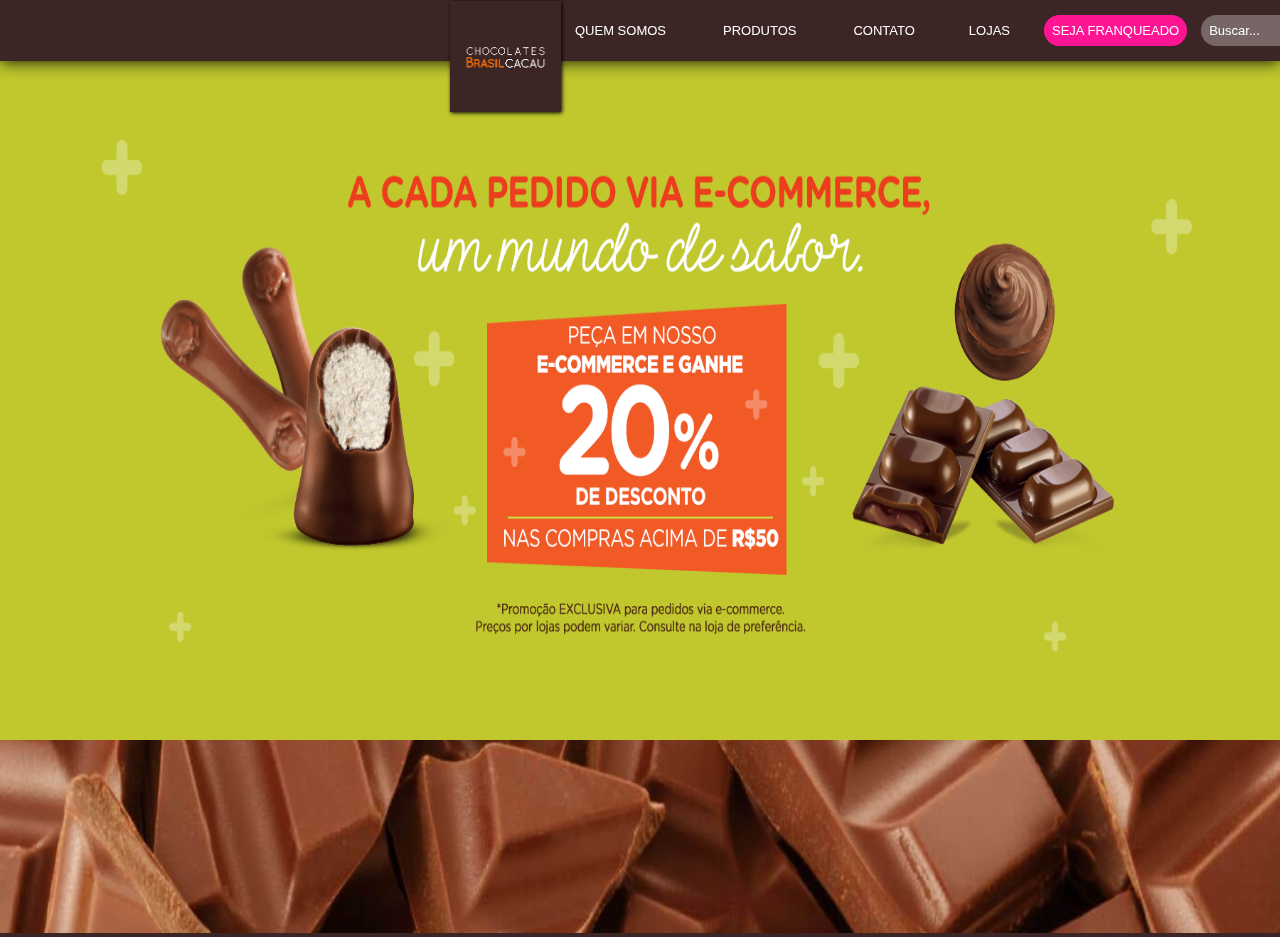
<file: index.html>
<!DOCTYPE html>
<html>

<head>
    <meta charset="UTF-8"></meta>
    <title>Chocolates Basil Cacau</title>
    <meta name="viewport" content="width=device-width, initial-scale=1.0"></meta>
    <link rel = "stylesheet" type = "text/css" href = "index.css"></link>
</head>

<body>

  <header class = "cabeçalho">
    <nav>  

      <div class="dropdown-semmenu"><!--QUEM SOMOS-->
  
        <button class="dropbtn-semmenu">QUEM SOMOS</button>      
   
      </div> 
     
      <div class="dropdown"><!--PRODUTOS-->

        <button class="dropbtn">PRODUTOS</button>
        
        <div class="dropdown-content-laranja">
    
          <a href="#">PEGUE E LEVE</a>
    
        </div>

        <div class = "dropdown-content">
    
          <a href="#">ACESSÓRIOS</a>
          <a href="#">CAFETERIA</a>
          <a href="#">DIET</a>
          <a href="#">DINDA</a>
          <a href="#">INFANTIL</a>
          <a href="#">PÁSCOA</a>
          <a href="#">PRESENTES</a>
          <a href="#">TABLETES</a>
          <a href="#">TRUFAS</a>
          <a href="#">VARIEDADES</a>
    
        </div>

      </div>  

      <div class="dropdown-semmenu"><!--CONTATO-->

        <button class="dropbtn-semmenu">CONTATO</button>
      
      </div> 

      <div class="dropdown-semmenu"><!--LOJA-->

        <button class="dropbtn-semmenu">LOJAS</button>
      
      </div> 

      <div class="dropdown-rosa"><!--ROSA-->

        <button class="dropbtn-rosa">SEJA FRANQUEADO</button>
      
      </div>

      <div class="dropdown-busca"><!--LOJA-->

        <button class="dropbtn-busca">Buscar...</button>
      
      </div>

      <!--IMAGENS MENU-->

      <div class = "cacaubr">

        <img src = "Images/cacau.png" alt = "Chocolates Brasil Cacau"></img>

      </div>

      <div class = "cacaumobile">
      
        <img src = "Images/cacaumobile.svg" alt = "Chocolates Brasil Cacau"></img>
      
      </div>

      <div class = "menumobile">
   
        <img src = "Images/menu.jpg" alt = "Menu"></img>
     
      </div>
    
      <div class = "contato">
   
        <img src = "Images/contato.png" alt = "Torne-se um franqueado"></img>
   
      </div>

      <!--ÍCONES-->

      <div class = "insta-icon">
    
        <img src = "Images/instagram.png" alt = "Instagram"></img>
    
      </div>  

      <div class = "fb-icon">
    
        <img src = "Images/facebook.png" alt = "Facebook"></img>
    
      </div>

      <div class = "yt-icon">
    
        <img src = "Images/yt.png" alt = "Youtube"></img>
    
      </div>

      <div class = "share-icon">
   
        <img src = "Images/share.jpg" alt = "Compartilhar"></img>
    
      </div>
    
    </nav>

  </header>
  
  <main>

    <div class = "green">
    
      <img src = "Images/green.png" alt = "Wallpaper"></img>
    
    </div>

    <div class = "greenmobile">
    
      <img src = "Images/greenmobile.png" alt = "Wallpaper Mobile"></img>
    
    </div>

    <div class = "choco">
    
      <img src = "Images/choco.jpg" alt = "Chocolate"></img>
   
    </div>

  </main>

</body>

</html>
</file>
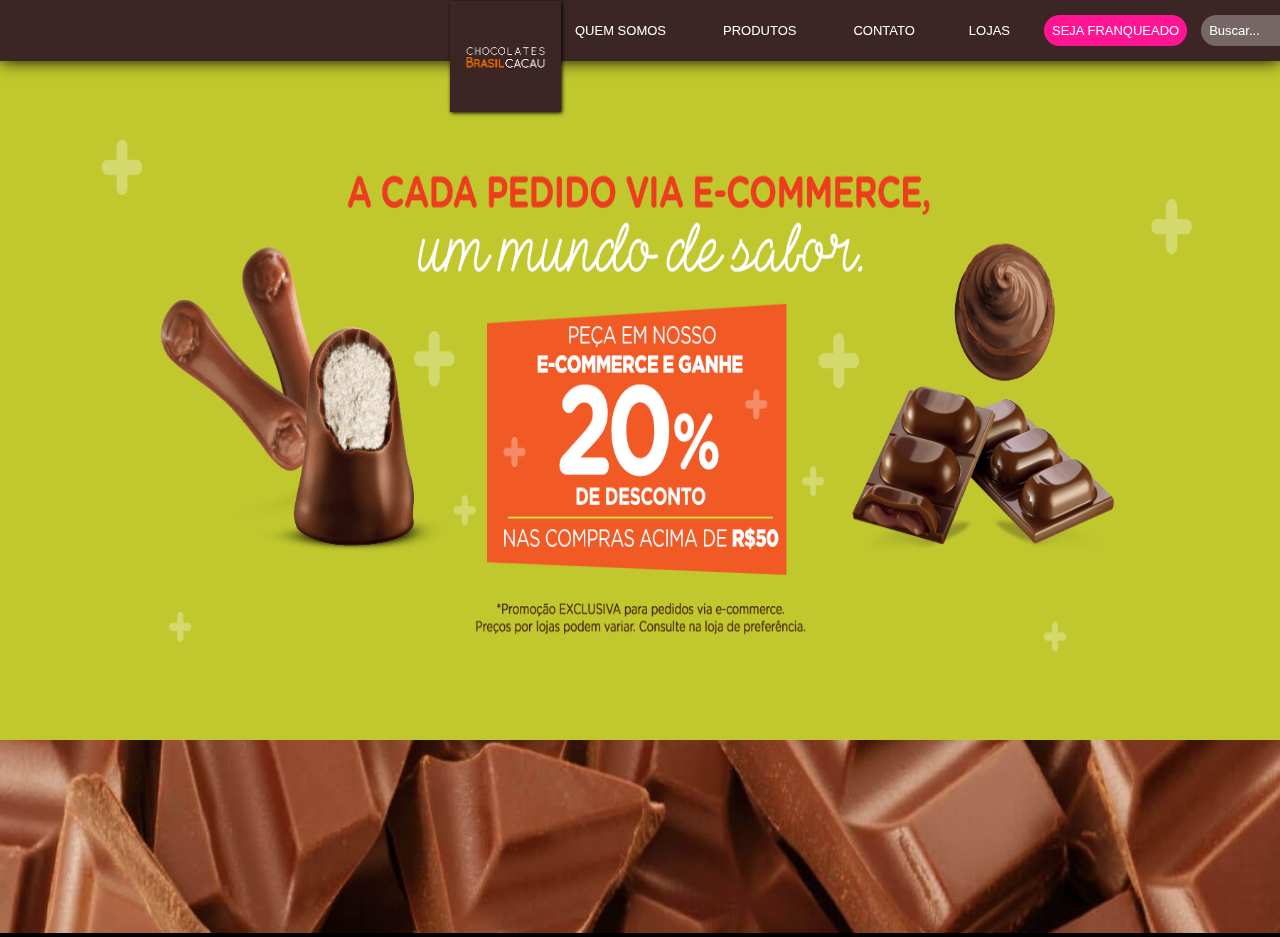
<file: projeto1.html>
<!DOCTYPE html>
<html>

<head>
    <link rel = "stylesheet" type = "text/css" href = "projeto1.css">
</head>

<body>

  <header class = "cabeçalho">
    <nav>  

      <div class="dropdown-semmenu"><!--QUEM SOMOS-->
  
        <button class="dropbtn-semmenu">QUEM SOMOS</button>      
   
      </div> 
     
      <div class="dropdown"><!--PRODUTOS-->

        <button class="dropbtn">PRODUTOS</button>
        
        <div class="dropdown-content-laranja">
    
          <a href="#">PEGUE E LEVE</a>
    
        </div>

        <div class = "dropdown-content">
    
          <a href="#">ACESSÓRIOS</a>
          <a href="#">CAFETERIA</a>
          <a href="#">DIET</a>
          <a href="#">DINDA</a>
          <a href="#">INFANTIL</a>
          <a href="#">PÁSCOA</a>
          <a href="#">PRESENTES</a>
          <a href="#">TABLETES</a>
          <a href="#">TRUFAS</a>
          <a href="#">VARIEDADES</a>
    
        </div>

      </div>  

      <div class="dropdown-semmenu"><!--CONTATO-->

        <button class="dropbtn-semmenu">CONTATO</button>
      
      </div> 

      <div class="dropdown-semmenu"><!--LOJA-->

        <button class="dropbtn-semmenu">LOJAS</button>
      
      </div> 

      <div class="dropdown-rosa"><!--ROSA-->

        <button class="dropbtn-rosa">SEJA FRANQUEADO</button>
      
      </div>

      <div class="dropdown-busca"><!--LOJA-->

        <button class="dropbtn-busca">Buscar...</button>
      
      </div>

      <!--IMAGENS MENU-->

      <div class = "cacaubr">

        <img src = "cacau.png"></img>

      </div>

      <div class = "cacaumobile">
      
        <img src = "cacaumobile.svg"></img>
      
      </div>

      <div class = "menumobile">
   
        <img src = "menu.jpg"></img>
     
      </div>
    
      <div class = "contato">
   
        <img src = "contato.png"></img>
   
      </div>

      <!--ÍCONES-->

      <div class = "insta-icon">
    
        <img src = "instagram.png"></img>
    
      </div>  

      <div class = "fb-icon">
    
        <img src = "facebook.png"></img>
    
      </div>

      <div class = "yt-icon">
    
        <img src = "yt.png"></img>
    
      </div>

      <div class = "share-icon">
   
        <img src = "share.jpg"></img>
    
      </div>
    
    </nav>

  </header>
  
  <main>

    <div class = "green">
    
      <img src = "green.png" ></img>
    
    </div>

    <div class = "greenmobile">
    
      <img src = "greenmobile.png"></img>
    
    </div>

    <div class = "choco">
    
      <img src = "choco.jpg" ></img>
   
    </div>

  </main>

</body>

</html>
</file>
<file: index.css>
body{
    margin: 0;
  }
  
  .cabeçalho{
      position: fixed;
      height: 61px;
      width: 100%;
      box-shadow: 0px 0px 16px 0px black;
      background-color: #3c2525;
      z-index: 1;
  }
  
  .green{
      position: relative;
      top: 60px;
  }
  
  .green img{
      width: 100%;
      height: 680px;
  }
  
  .choco{
      position: relative;  
      top: 56px; 
      background-color: #3c2525;
      margin: 0;
  }
  
  .choco img{
    width: 100%;
    height: 193px;
  }
  
  /*-------------------------EM COMUM----------------------*/
  
  /*botão*/
  .dropbtn {
      background-color: #3c2525;
      color: white;
      padding: 23px;
      font-size: 13px;
      border: none;
      cursor: pointer;
      font-family: 'Gotham Book',sans-serif;
      position: relative;
      margin: 5px;       
  }
  
  .dropdown {
    display: inline-block;
    position: relative;
    left: 550px;
    bottom: 5px; 
  }
  
  /*mouse em cima do botão*/
  .dropdown:hover .dropbtn {
    color: rgb(175, 170, 170);
    transition: 0.4s ease;
  }
  
  /*botão*/
  .dropbtn-semmenu {
    background-color: #3c2525;
    color: white;
    padding: 20px;
    font-size: 13px;
    border: none;
    cursor: pointer;
    font-family: 'Gotham Book',sans-serif;
    position: relative;
    margin: 5px; 
    bottom: 5px;  
  }
  
  .dropdown-semmenu {
  position: relative;
  display: inline-block;
  left:550px;
  }
  
  /*mouse em cima do botão*/
  .dropdown-semmenu:hover .dropbtn-semmenu {
  color: rgb(175, 170, 170);
  transition: 0.4s ease;
  }
  
  /*-----------------------BOTÃO MARROM--------------------*/
  
  /*oq aparece embaixo do botão*/
  .dropdown-content {
    display: none;
    position: absolute;
    background-color: #3c2525;
    min-width: 120px;
    z-index: 1;
    font-size: 13px;
    left: 15px;
    top: 98px;
  }
  
  /*texto de baixo do botão*/
  .dropdown-content a {
    color: white;
    padding: 12px 16px;
    text-decoration: none;
    display: block;
    padding: 9px;
    font-family: 'Gotham Book',sans-serif;
  }
  
  /*mouse em cima do texto*/
  .dropdown-content a:hover {
    color: rgb(175, 170, 170);
    transition: 0.4s ease;
  }
  
  /*mouse em cima do botão ele mostra o menu*/
  .dropdown:hover .dropdown-content {
    display: block;
  }
  
  /*-----------------------BOTÃO LARANJA--------------------*/
  
  .dropdown-content-laranja {
    display: none;
    position: absolute;
    background-color: #f2902e;
    min-width: 120px;
    z-index: 1;
    font-size: 13px;
    left: 15px;
    top: 65px; 
  }
  
  .dropdown-content-laranja a {
    color: white;
    padding: 12px 16px;
    text-decoration: none;
    display: block;
    padding: 9px;
    font-family: 'Gotham Book',sans-serif;
  }
  
  .dropdown-content-laranja a:hover {
    color: rgb(175, 170, 170);
    transition: 0.4s ease;
  }
  
  .dropdown:hover .dropdown-content-laranja {
    display: block;
  }
  
  /*-----------------------BOTÃO ROSA--------------------*/
  
  /*botão*/
  .dropbtn-rosa {
    background-color: #ff1493;
    color: white;
    padding: 8px;
    font-size: 13px;
    border: none;
    cursor: pointer;
    font-family: 'Gotham Book',sans-serif;
    position: relative;
    border-bottom-left-radius:20px;
    border-bottom-right-radius:20px;
    border-top-left-radius:20px;
    border-top-right-radius:20px;
    margin: 5px; 
  }
  
  .dropdown-rosa {
  position: relative;
  display: inline-block;
  left: 550px;
  bottom: 5px;
  }
  
  /*mouse em cima do botão*/
  .dropdown-rosa:hover .dropbtn-rosa {
  color: rgb(175, 170, 170);
  transition: 0.4s ease;
  }
  
  .dropbtn-busca {
    background-color: rgba(255, 255, 255, 0.3);
    color: white;
    padding: 8px 80px 8px 8px;
    font-size: 13px;
    border: none;
    cursor: pointer;
    font-family: 'Gotham Book',sans-serif;
    position: relative;
    border-bottom-left-radius:20px;
    border-bottom-right-radius:20px;
    border-top-left-radius:20px;
    border-top-right-radius:20px;
    margin: 5px;  
  }
  
  .dropdown-busca {
    position: relative;
    display: inline-block;
    left: 550px;
    bottom: 5px;
   }
  
  /*-----------------------------------------------------------*/
  
  .contato img{
    position: relative;
    left: 1700px;
    bottom: 125px;
  }
  
  .cacaubr img{
    position: relative;
    left: 450px;
    bottom: 70px;
    height: 111px;
    width: 111px;
    box-shadow: 1px 1px 4px black; 
  }
  
  .insta-icon{
    position: relative;
    bottom: 295px;
    left: 1350px;  
  }
  
  .insta-icon img{
    height: 30px;
    width: 30px;
    cursor: pointer;
  }
  
  .fb-icon{
    position: relative;
    bottom: 324px;
    left: 1385px;
  }
  .fb-icon img{
    height: 20px;
    width: 20px;
    cursor: pointer;
  }
  
  .yt-icon{
    position: relative;
    bottom: 347px;
    left: 1419px; 
  }
  
  .yt-icon img{
    height: 20px;
    width: 27px;
    cursor: pointer;
  }
  
  .share-icon{
    position: relative;
    bottom: 370px;
    left: 1455px; 
  }
  
  .share-icon img{
    height: 20px;
    width: 27px;
    cursor: pointer;
  }
  
  /*-----------------------media-query-------------------------*/
  
  @media screen and (min-width:1px) and (max-width: 768px)  {
  
    .green{
      display: none;
    } 
  
    .greenmobile img{
      position: relative;
      top: 60px;
      width: 100%;  
    }
  
    .choco img{
      position: relative;
      width: 100%;
      height: 100px;
    }
  
    .cacaubr{
      display: none;
    }
  
    .cacaumobile img{
      position: absolute;
      left: 50%;
      top: 50%;
      margin-left:-50px;
      margin-top:-40px;
      height: 70px;
      cursor: pointer;
    }
  
    .dropdown-semmenu{
      display: none;
    }
  
    .dropdown{
      display: none;
    }
  
    .dropdown-rosa{
      display: none;
    }
  
    .menumobile img{
      position: relative;
      bottom: 35px;
      left: 5px;
      cursor: pointer;
    }
  
    .contato{
      display: none;
    }
  
    .insta-icon{
      display: none;
    }
  
    .fb-icon{
      display: none;
    }
    
    .yt-icon{
      display: none;
    }
  
    .share-icon{
      display: none;
    }


  }
  
  @media screen and (min-width:768px) and (max-width: 1920px)  {
  
    .menumobile{
      display: none;
    }
  
    .greenmobile{
      display: none;
    } 
  
    .cacaumobile{
      display: none;
    }
  }
</file>
<file: projeto1.css>
body{
  margin: 0;
}

.cabeçalho{
    position: fixed;
    height: 61px;
    width: 100%;
    box-shadow: 0px 0px 16px 0px black;
    background-color: #3c2525;
    z-index: 1;
}

.green{
    position: relative;
    top: 60px;
}

.green img{
    width: 100%;
    height: 680px;
}

.choco{
    position: relative;  
    top: 56px; 
    background-color: black;
    margin: 0;
}

.choco img{
  width: 100%;
  height: 193px;
}

/*-------------------------EM COMUM----------------------*/

/*botão*/
.dropbtn {
    background-color: #3c2525;
    color: white;
    padding: 23px;
    font-size: 13px;
    border: none;
    cursor: pointer;
    font-family: 'Gotham Book',sans-serif;
    position: relative;
    margin: 5px;       
}

.dropdown {
  display: inline-block;
  position: relative;
  left: 550px;
  bottom: 5px; 
}

/*mouse em cima do botão*/
.dropdown:hover .dropbtn {
  color: rgb(175, 170, 170);
  transition: 0.4s ease;
}

/*botão*/
.dropbtn-semmenu {
  background-color: #3c2525;
  color: white;
  padding: 20px;
  font-size: 13px;
  border: none;
  cursor: pointer;
  font-family: 'Gotham Book',sans-serif;
  position: relative;
  margin: 5px; 
  bottom: 5px;  
}

.dropdown-semmenu {
position: relative;
display: inline-block;
left:550px;
}

/*mouse em cima do botão*/
.dropdown-semmenu:hover .dropbtn-semmenu {
color: rgb(175, 170, 170);
transition: 0.4s ease;
}

/*-----------------------BOTÃO MARROM--------------------*/

/*oq aparece embaixo do botão*/
.dropdown-content {
  display: none;
  position: absolute;
  background-color: #3c2525;
  min-width: 120px;
  z-index: 1;
  font-size: 13px;
  left: 15px;
  top: 98px;
}

/*texto de baixo do botão*/
.dropdown-content a {
  color: white;
  padding: 12px 16px;
  text-decoration: none;
  display: block;
  padding: 9px;
  font-family: 'Gotham Book',sans-serif;
}

/*mouse em cima do texto*/
.dropdown-content a:hover {
  color: rgb(175, 170, 170);
  transition: 0.4s ease;
}

/*mouse em cima do botão ele mostra o menu*/
.dropdown:hover .dropdown-content {
  display: block;
}

/*-----------------------BOTÃO LARANJA--------------------*/

.dropdown-content-laranja {
  display: none;
  position: absolute;
  background-color: #f2902e;
  min-width: 120px;
  z-index: 1;
  font-size: 13px;
  left: 15px;
  top: 65px; 
}

.dropdown-content-laranja a {
  color: white;
  padding: 12px 16px;
  text-decoration: none;
  display: block;
  padding: 9px;
  font-family: 'Gotham Book',sans-serif;
}

.dropdown-content-laranja a:hover {
  color: rgb(175, 170, 170);
  transition: 0.4s ease;
}

.dropdown:hover .dropdown-content-laranja {
  display: block;
}

/*-----------------------BOTÃO ROSA--------------------*/

/*botão*/
.dropbtn-rosa {
  background-color: #ff1493;
  color: white;
  padding: 8px;
  font-size: 13px;
  border: none;
  cursor: pointer;
  font-family: 'Gotham Book',sans-serif;
  position: relative;
  border-bottom-left-radius:20px;
  border-bottom-right-radius:20px;
  border-top-left-radius:20px;
  border-top-right-radius:20px;
  margin: 5px; 
}

.dropdown-rosa {
position: relative;
display: inline-block;
left: 550px;
bottom: 5px;
}

/*mouse em cima do botão*/
.dropdown-rosa:hover .dropbtn-rosa {
color: rgb(175, 170, 170);
transition: 0.4s ease;
}

.dropbtn-busca {
  background-color: rgba(255, 255, 255, 0.3);
  color: white;
  padding: 8px 80px 8px 8px;
  font-size: 13px;
  border: none;
  cursor: pointer;
  font-family: 'Gotham Book',sans-serif;
  position: relative;
  border-bottom-left-radius:20px;
  border-bottom-right-radius:20px;
  border-top-left-radius:20px;
  border-top-right-radius:20px;
  margin: 5px;  
}

.dropdown-busca {
  position: relative;
  display: inline-block;
  left: 550px;
  bottom: 5px;
 }

/*-----------------------------------------------------------*/

.contato img{
  position: relative;
  left: 1700px;
  bottom: 125px;
}

.cacaubr img{
  position: relative;
  left: 450px;
  bottom: 70px;
  height: 111px;
  width: 111px;
  box-shadow: 1px 1px 4px black; 
}

.insta-icon{
  position: relative;
  bottom: 295px;
  left: 1350px;  
}

.insta-icon img{
  height: 30px;
  width: 30px;
  cursor: pointer;
}

.fb-icon{
  position: relative;
  bottom: 324px;
  left: 1385px;
}
.fb-icon img{
  height: 20px;
  width: 20px;
  cursor: pointer;
}

.yt-icon{
  position: relative;
  bottom: 347px;
  left: 1419px; 
}

.yt-icon img{
  height: 20px;
  width: 27px;
  cursor: pointer;
}

.share-icon{
  position: relative;
  bottom: 370px;
  left: 1455px; 
}

.share-icon img{
  height: 20px;
  width: 27px;
  cursor: pointer;
}

/*-----------------------media-query-------------------------*/

@media screen and (min-width:1px) and (max-width: 768px)  {

  .green{
    display: none;
  } 

  .greenmobile img{
    position: relative;
    top: 60px;
    width: 100%;  
  }

  .choco img{
    position: relative;
    width: 100%;
    height: 100px;
  }

  .cacaubr{
    display: none;
  }

  .cacaumobile img{
    position: absolute;
    left: 50%;
    top: 50%;
    margin-left:-50px;
    margin-top:-40px;
    height: 70px;
    cursor: pointer;
  }

  .dropdown-semmenu{
    display: none;
  }

  .dropdown{
    display: none;
  }

  .dropdown-rosa{
    display: none;
  }

  .menumobile img{
    position: relative;
    bottom: 35px;
    left: 5px;
    cursor: pointer;
  }

  .contato{
    display: none;
  }

  .insta-icon{
    display: none;
  }

  .fb-icon{
    display: none;
  }
  
  .yt-icon{
    display: none;
  }

  .share-icon{
    display: none;
  }
}

@media screen and (min-width:768px) and (max-width: 1920px)  {

  .menumobile{
    display: none;
  }

  .greenmobile{
    display: none;
  } 

  .cacaumobile{
    display: none;
  }
}
</file>
